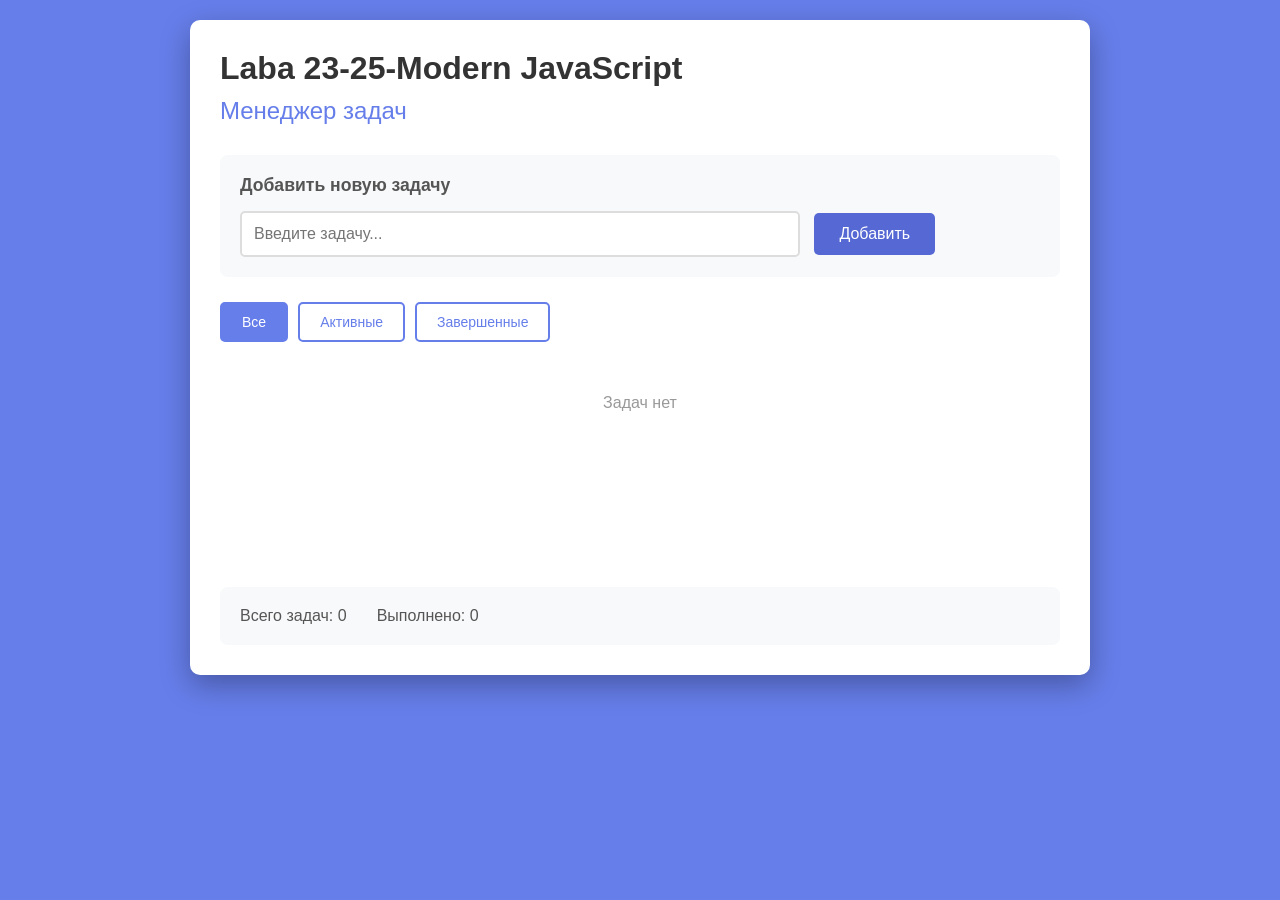
<file: index.html>
<!DOCTYPE html>
<html lang="ru-Ru">
<head>
    <meta charset="UTF-8">
    <meta name="viewport" content="width=device-width, initial-scale=1.0">
    <title>Laba24-26-Modern JavaScript</title>
    <link rel="stylesheet" href="style.css">
</head>
<body>
    <div class="container">
        <h1>Laba 23-25-Modern JavaScript</h1>
        <h2>Менеджер задач</h2>
        <div class="task-form">
            <h3>Добавить новую задачу</h3>
            <input type="text" id="taskInput" placeholder="Введите задачу..." />
            <button id="addTask">Добавить</button>
        </div>
        <div class="filters">
            <button class="filter-btn active" data-filter="all">Все</button>
            <button class="filter-btn" data-filter="active">Активные</button>
            <button class="filter-btn" data-filter="completed">Завершенные</button>
        </div>
        <div id="taskList" class="task-list"></div>
        <div class="stats">
            <p>Всего задач: <span id="totalTasks">0</span></p>
            <p>Выполнено: <span id="completedTasks">0</span></p>
        </div>
    </div> 
    <script type="module" src="js/api.js"></script>
</body>
</html>
</file>
<file: style.css>
* {
    margin: 0;
    padding: 0;
    box-sizing: border-box;
}

body {
    font-family: Verdana, sans-serif;
    background: #667eea;
    min-height: 100vh;
    padding: 20px;
}

.container {
    max-width: 900px;
    margin: 0 auto;
    background: white;
    padding: 30px;
    border-radius: 10px;
    box-shadow: 0 10px 30px rgba(0, 0, 0, 0.3);
}

h1 {
    color: #333;
    margin-bottom: 10px;
}

h2 {
    color: #667eea;
    margin-bottom: 30px;
    font-weight: 400;
}

h3 {
    color: #555;
    margin-bottom: 15px;
    font-size: 1.1rem;
}

.task-form {
    margin-bottom: 25px;
    padding: 20px;
    background: #f8f9fa;
    border-radius: 8px;
}

#taskInput {
    width: 70%;
    padding: 12px;
    border: 2px solid #ddd;
    border-radius: 5px;
    font-size: 16px;
    margin-right: 10px;
}

#taskInput:focus {
    outline: none;
    border-color: #667eea;
}

#addTask {
    padding: 12px 25px;
    background: #667eea;
    color: white;
    border: none;
    border-radius: 5px;
    font-size: 16px;
    cursor: pointer;
    transition: background 0.3s;
}
#addTask{
    background-color: #5568d3;
}
.filters {
    margin-bottom: 20px;
    display: flex;
    gap: 10px;
}

.filter-btn {
    padding: 10px 20px;
    border: 2px solid #667eea;
    background: white;
    color: #667eea;
    border-radius: 5px;
    cursor: pointer;
    transition: all 0.3s;
    font-size: 14px;
}

.filter-btn:hover {
    background: #f0f0f0;
}

.filter-btn.active {
    background: #667eea;
    color: white;
}

.task-list {
    margin-bottom: 25px;
    min-height: 200px;
}

.task-item {
    display: flex;
    justify-content: space-between;
    align-items: center;
    padding: 15px;
    margin-bottom: 10px;
    background: #f8f9fa;
    border-radius: 5px;
    border-left: 4px solid #667eea;
    transition: all 0.3s;
}

.task-item:hover {
    background: #e9ecef;
    transform: translateX(5px);
}

.task-item.completed {
    opacity: 0.6;
    border-left-color: #28a745;
}

.task-content {
    display: flex;
    align-items: center;
    gap: 12px;
    flex: 1;
}

.task-checkbox {
    width: 20px;
    height: 20px;
    cursor: pointer;
}

.task-text {
    font-size: 16px;
    color: #333;
}

.task-item.completed .task-text {
    text-decoration: line-through;
    color: #999;
}

.task-delete {
    padding: 8px 15px;
    background: #dc3545;
    color: white;
    border: none;
    border-radius: 5px;
    cursor: pointer;
    transition: background 0.3s;
}

.task-delete:hover {
    background: #c82333;
}

.stats {
    padding: 20px;
    background: #f8f9fa;
    border-radius: 8px;
    display: flex;
    gap: 30px;
}

.stats p {
    font-size: 16px;
    color: #555;
}

.stats-span {
    font-weight: bold;
    color: #667eea;
    font-size: 18px;
}
</file>
